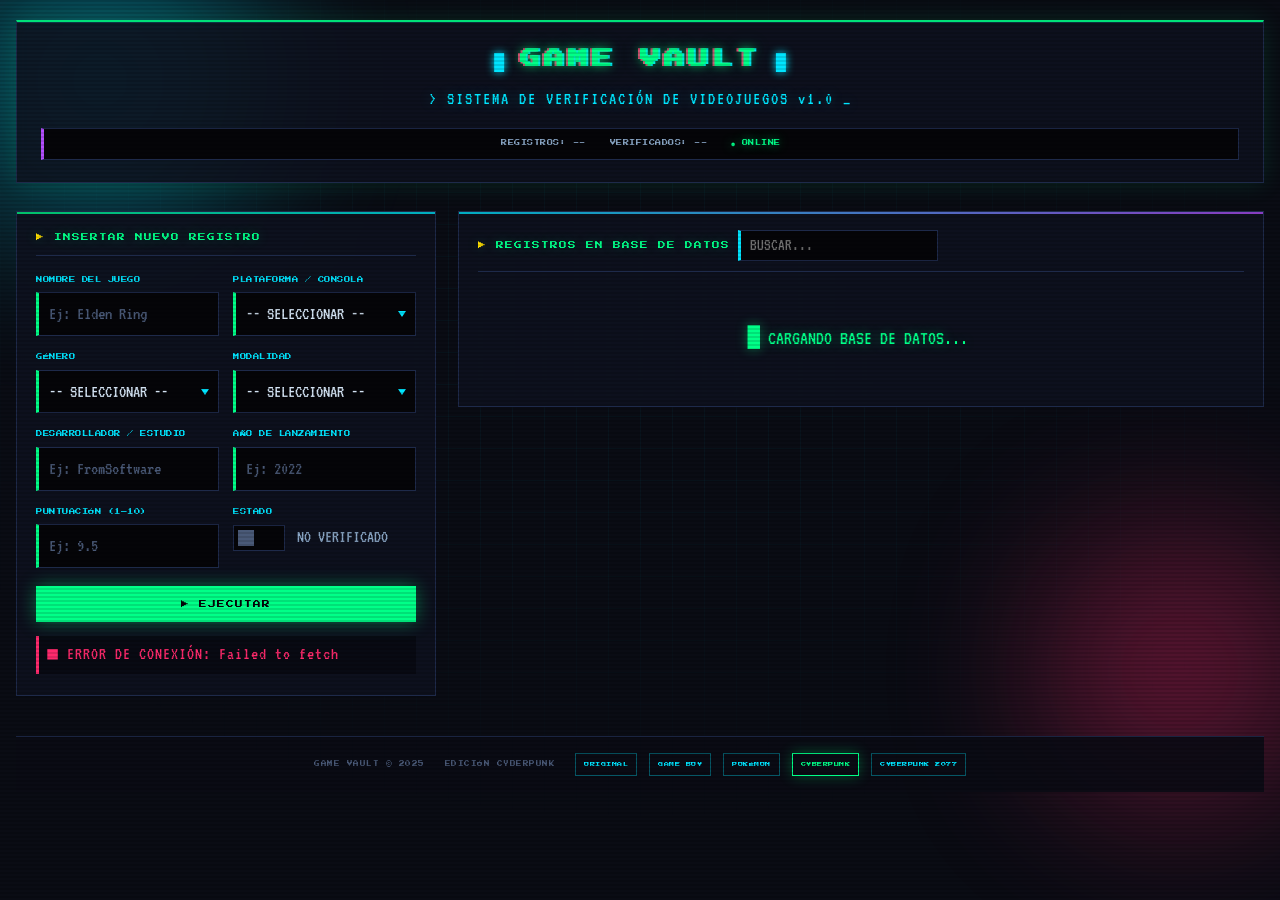
<file: app/editions/cyberpunk.html>
<!DOCTYPE html>
<html lang="es">
<head>
  <meta charset="UTF-8">
  <meta name="viewport" content="width=device-width, initial-scale=1.0">
  <title>GAME VAULT — Edición Cyberpunk</title>
  <link rel="stylesheet" href="../css/cyberpunk.css">
  <link href="https://fonts.googleapis.com/css2?family=Press+Start+2P&family=VT323:wght@400&display=swap" rel="stylesheet">
</head>
<body class="cyberpunk-edition">

  <div class="grid-bg" aria-hidden="true"></div>
  <div class="scanlines" aria-hidden="true"></div>
  <div class="glow-orb glow-orb--cyan" aria-hidden="true"></div>
  <div class="glow-orb glow-orb--magenta" aria-hidden="true"></div>

  <header>
    <div class="logo-block">
      <div class="blink-cursor">█</div>
      <h1>GAME VAULT</h1>
      <div class="blink-cursor">█</div>
    </div>
    <p class="tagline">&gt; SISTEMA DE VERIFICACIÓN DE VIDEOJUEGOS v1.0 _</p>
    <div class="stats-bar">
      <span id="total-count">REGISTROS: --</span>
      <span id="verified-count">VERIFICADOS: --</span>
      <span class="status-online">● ONLINE</span>
    </div>
  </header>

  <main>

    <section class="panel panel-form">
      <div class="panel-title">
        <span class="panel-icon">▶</span>
        <span id="form-title">INSERTAR NUEVO REGISTRO</span>
      </div>

      <input type="hidden" id="idJuego">

      <div class="field-group">
        <div class="field">
          <label for="nombre">NOMBRE DEL JUEGO</label>
          <input type="text" id="nombre" placeholder="Ej: Elden Ring">
        </div>
        <div class="field">
          <label for="consola">PLATAFORMA / CONSOLA</label>
          <select id="consola">
            <option value="">-- SELECCIONAR --</option>
            <option>PlayStation 5</option>
            <option>PlayStation 4</option>
            <option>Xbox Series X/S</option>
            <option>Xbox One</option>
            <option>Nintendo Switch</option>
            <option>PC</option>
            <option>Mobile</option>
            <option>Multi-plataforma</option>
          </select>
        </div>
      </div>

      <div class="field-group">
        <div class="field">
          <label for="genero">GÉNERO</label>
          <select id="genero">
            <option value="">-- SELECCIONAR --</option>
            <option>Acción / Aventura</option>
            <option>RPG</option>
            <option>FPS / Shooter</option>
            <option>Battle Royale</option>
            <option>Deportes</option>
            <option>Estrategia</option>
            <option>Simulación</option>
            <option>Plataformas</option>
            <option>Horror / Survival</option>
            <option>Fighting</option>
            <option>Sandbox / Open World</option>
          </select>
        </div>
        <div class="field">
          <label for="modalidad">MODALIDAD</label>
          <select id="modalidad">
            <option value="">-- SELECCIONAR --</option>
            <option value="single-player">Single-Player</option>
            <option value="online">Multiplayer Online</option>
            <option value="co-op">Co-op Local</option>
            <option value="co-op">Co-op Online</option>
            <option value="multi-player">Single + Multiplayer</option>
          </select>
        </div>
      </div>

      <div class="field-group">
        <div class="field">
          <label for="desarrollador">DESARROLLADOR / ESTUDIO</label>
          <input type="text" id="desarrollador" placeholder="Ej: FromSoftware">
        </div>
        <div class="field">
          <label for="anio">AÑO DE LANZAMIENTO</label>
          <input type="number" id="anio" placeholder="Ej: 2022" min="2020" max="2030">
        </div>
      </div>

      <div class="field-group">
        <div class="field">
          <label for="puntuacion">PUNTUACIÓN (1–10)</label>
          <input type="number" id="puntuacion" placeholder="Ej: 9.5" min="1" max="10" step="0.1">
        </div>
        <div class="field field-check">
          <label for="verificado">ESTADO</label>
          <div class="toggle-wrap">
            <label class="toggle">
              <input type="checkbox" id="verificado">
              <span class="toggle-slider"></span>
            </label>
            <span id="toggle-label">NO VERIFICADO</span>
          </div>
        </div>
      </div>

      <div class="btn-row">
        <button id="btnGuardar" type="button">▶ EJECUTAR</button>
        <button id="btnCancelar" type="button" style="display:none">✕ CANCELAR</button>
      </div>

      <div id="msg" class="msg-line"></div>
    </section>

    <section class="panel panel-list">
      <div class="panel-title">
        <span class="panel-icon">▶</span>
        REGISTROS EN BASE DE DATOS
        <div class="filter-wrap">
          <input type="text" id="filtro" placeholder="BUSCAR..." oninput="lista.filtrar(this.value)">
        </div>
      </div>
      <div id="listado"><p class="loading-txt">█ CARGANDO BASE DE DATOS...</p></div>
    </section>

  </main>

  <footer>
    <span>GAME VAULT © 2025</span>
    <span>EDICIÓN CYBERPUNK</span>
    <nav class="edition-nav" aria-label="Comparar versiones">
      <a href="original.html">ORIGINAL</a>
      <a href="gameboy.html">GAME BOY</a>
      <a href="pokemon.html">POKÉMON</a>
      <a href="cyberpunk.html" class="is-active">CYBERPUNK</a>
      <a href="../index.html">CYBERPUNK 2077</a>
    </nav>
  </footer>

  <script src="../js/catalogo.js?v=3"></script>
  <script src="../js/cyberpunk.js"></script>
</body>
</html>
</file>
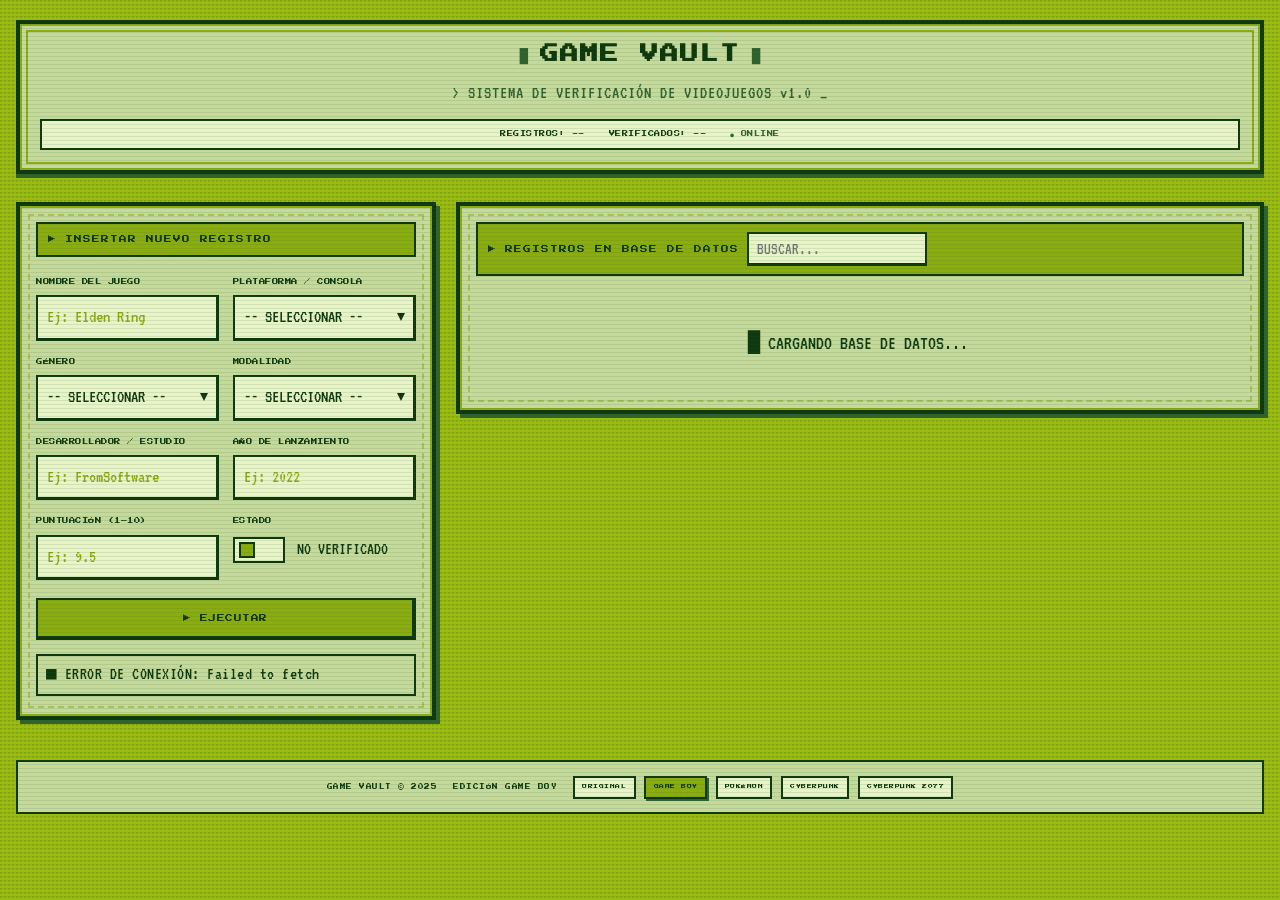
<file: app/editions/gameboy.html>
<!DOCTYPE html>
<html lang="es">
<head>
  <meta charset="UTF-8">
  <meta name="viewport" content="width=device-width, initial-scale=1.0">
  <title>GAME VAULT — Edición Game Boy</title>
  <link rel="stylesheet" href="../css/gameboy.css">
  <link href="https://fonts.googleapis.com/css2?family=Press+Start+2P&family=VT323:wght@400&display=swap" rel="stylesheet">
</head>
<body class="gameboy-edition">

  <div class="scanlines" aria-hidden="true"></div>

  <header>
    <div class="logo-block">
      <div class="blink-cursor">█</div>
      <h1>GAME VAULT</h1>
      <div class="blink-cursor">█</div>
    </div>
    <p class="tagline">&gt; SISTEMA DE VERIFICACIÓN DE VIDEOJUEGOS v1.0 _</p>
    <div class="stats-bar">
      <span id="total-count">REGISTROS: --</span>
      <span id="verified-count">VERIFICADOS: --</span>
      <span class="status-online">● ONLINE</span>
    </div>
  </header>

  <main>

    <section class="panel panel-form">
      <div class="panel-title">
        <span class="panel-icon">▶</span>
        <span id="form-title">INSERTAR NUEVO REGISTRO</span>
      </div>

      <input type="hidden" id="idJuego">

      <div class="field-group">
        <div class="field">
          <label for="nombre">NOMBRE DEL JUEGO</label>
          <input type="text" id="nombre" placeholder="Ej: Elden Ring">
        </div>
        <div class="field">
          <label for="consola">PLATAFORMA / CONSOLA</label>
          <select id="consola">
            <option value="">-- SELECCIONAR --</option>
            <option>PlayStation 5</option>
            <option>PlayStation 4</option>
            <option>Xbox Series X/S</option>
            <option>Xbox One</option>
            <option>Nintendo Switch</option>
            <option>PC</option>
            <option>Mobile</option>
            <option>Multi-plataforma</option>
          </select>
        </div>
      </div>

      <div class="field-group">
        <div class="field">
          <label for="genero">GÉNERO</label>
          <select id="genero">
            <option value="">-- SELECCIONAR --</option>
            <option>Acción / Aventura</option>
            <option>RPG</option>
            <option>FPS / Shooter</option>
            <option>Battle Royale</option>
            <option>Deportes</option>
            <option>Estrategia</option>
            <option>Simulación</option>
            <option>Plataformas</option>
            <option>Horror / Survival</option>
            <option>Fighting</option>
            <option>Sandbox / Open World</option>
          </select>
        </div>
        <div class="field">
          <label for="modalidad">MODALIDAD</label>
          <select id="modalidad">
            <option value="">-- SELECCIONAR --</option>
            <option value="single-player">Single-Player</option>
            <option value="online">Multiplayer Online</option>
            <option value="co-op">Co-op Local</option>
            <option value="co-op">Co-op Online</option>
            <option value="multi-player">Single + Multiplayer</option>
          </select>
        </div>
      </div>

      <div class="field-group">
        <div class="field">
          <label for="desarrollador">DESARROLLADOR / ESTUDIO</label>
          <input type="text" id="desarrollador" placeholder="Ej: FromSoftware">
        </div>
        <div class="field">
          <label for="anio">AÑO DE LANZAMIENTO</label>
          <input type="number" id="anio" placeholder="Ej: 2022" min="2020" max="2030">
        </div>
      </div>

      <div class="field-group">
        <div class="field">
          <label for="puntuacion">PUNTUACIÓN (1–10)</label>
          <input type="number" id="puntuacion" placeholder="Ej: 9.5" min="1" max="10" step="0.1">
        </div>
        <div class="field field-check">
          <label for="verificado">ESTADO</label>
          <div class="toggle-wrap">
            <label class="toggle">
              <input type="checkbox" id="verificado">
              <span class="toggle-slider"></span>
            </label>
            <span id="toggle-label">NO VERIFICADO</span>
          </div>
        </div>
      </div>

      <div class="btn-row">
        <button id="btnGuardar" type="button">▶ EJECUTAR</button>
        <button id="btnCancelar" type="button" style="display:none">✕ CANCELAR</button>
      </div>

      <div id="msg" class="msg-line"></div>
    </section>

    <section class="panel panel-list">
      <div class="panel-title">
        <span class="panel-icon">▶</span>
        REGISTROS EN BASE DE DATOS
        <div class="filter-wrap">
          <input type="text" id="filtro" placeholder="BUSCAR..." oninput="lista.filtrar(this.value)">
        </div>
      </div>
      <div id="listado"><p class="loading-txt">█ CARGANDO BASE DE DATOS...</p></div>
    </section>

  </main>

  <footer>
    <span>GAME VAULT © 2025</span>
    <span>EDICIÓN GAME BOY</span>
    <nav class="edition-nav" aria-label="Comparar versiones">
      <a href="original.html">ORIGINAL</a>
      <a href="gameboy.html" class="is-active">GAME BOY</a>
      <a href="pokemon.html">POKÉMON</a>
      <a href="cyberpunk.html">CYBERPUNK</a>
      <a href="../index.html">CYBERPUNK 2077</a>
    </nav>
  </footer>

  <script src="../js/catalogo.js?v=3"></script>
  <script src="../js/gameboy.js"></script>
</body>
</html>
</file>
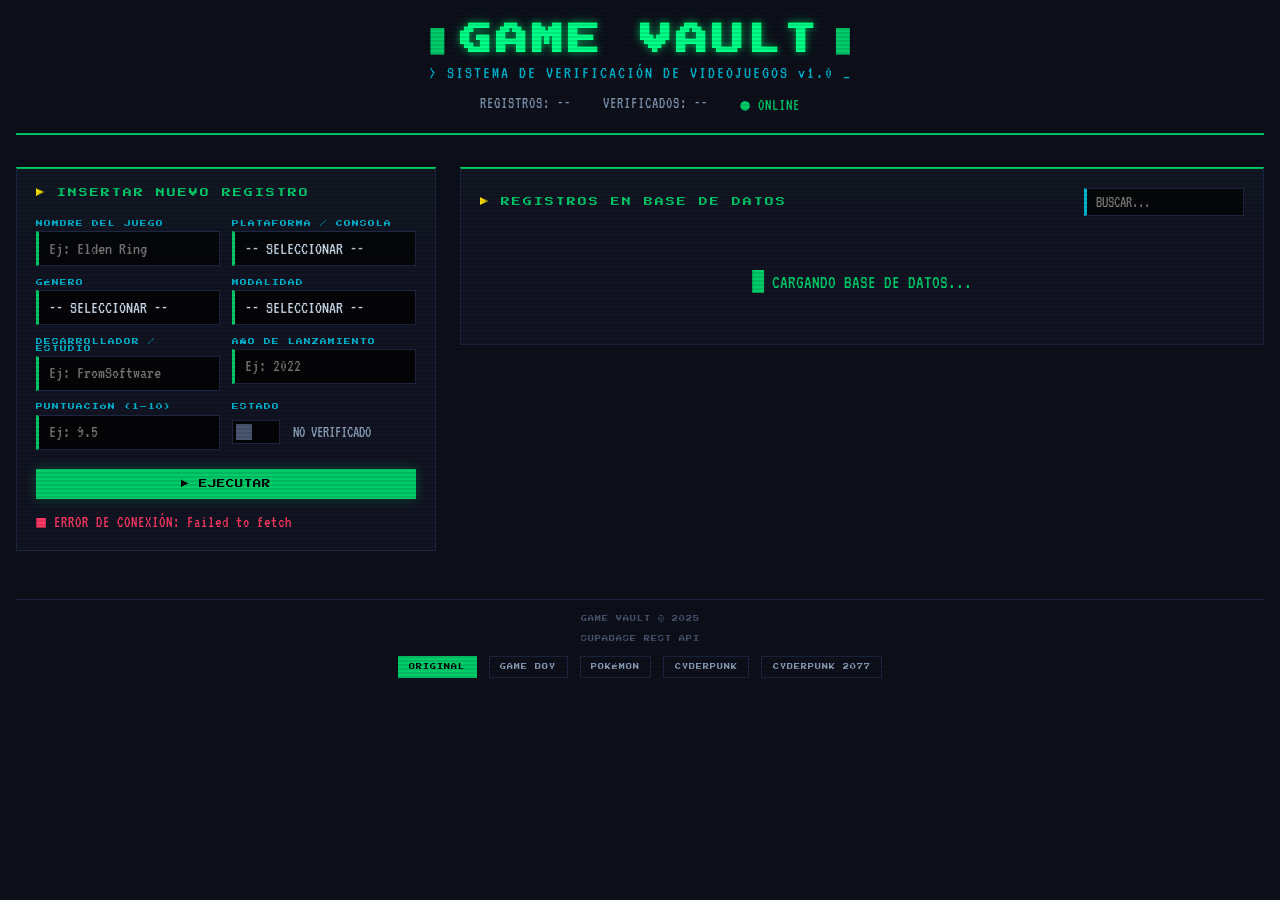
<file: app/editions/original.html>
<!DOCTYPE html>
<html lang="es">
<head>
  <meta charset="UTF-8">
  <meta name="viewport" content="width=device-width, initial-scale=1.0">
  <title>GAME VAULT — Verificador de Videojuegos</title>
  <link rel="stylesheet" href="../css/original.css">
  <link href="https://fonts.googleapis.com/css2?family=Press+Start+2P&family=VT323:wght@400&display=swap" rel="stylesheet">
</head>
<body>

  <div class="scanlines"></div>

  <header>
    <div class="logo-block">
      <div class="blink-cursor">█</div>
      <h1>GAME VAULT</h1>
      <div class="blink-cursor">█</div>
    </div>
    <p class="tagline">> SISTEMA DE VERIFICACIÓN DE VIDEOJUEGOS v1.0 _</p>
    <div class="stats-bar">
      <span id="total-count">REGISTROS: --</span>
      <span id="verified-count">VERIFICADOS: --</span>
      <span class="status-online">● ONLINE</span>
    </div>
  </header>

  <main>

    <!-- FORMULARIO -->
    <section class="panel panel-form">
      <div class="panel-title">
        <span class="panel-icon">▶</span>
        <span id="form-title">INSERTAR NUEVO REGISTRO</span>
      </div>

      <input type="hidden" id="idJuego">

      <div class="field-group">
        <div class="field">
          <label for="nombre">NOMBRE DEL JUEGO</label>
          <input type="text" id="nombre" placeholder="Ej: Elden Ring">
        </div>
        <div class="field">
          <label for="consola">PLATAFORMA / CONSOLA</label>
          <select id="consola">
            <option value="">-- SELECCIONAR --</option>
            <option>PlayStation 5</option>
            <option>PlayStation 4</option>
            <option>Xbox Series X/S</option>
            <option>Xbox One</option>
            <option>Nintendo Switch</option>
            <option>PC</option>
            <option>Mobile</option>
            <option>Multi-plataforma</option>
          </select>
        </div>
      </div>

      <div class="field-group">
        <div class="field">
          <label for="genero">GÉNERO</label>
          <select id="genero">
            <option value="">-- SELECCIONAR --</option>
            <option>Acción / Aventura</option>
            <option>RPG</option>
            <option>FPS / Shooter</option>
            <option>Battle Royale</option>
            <option>Deportes</option>
            <option>Estrategia</option>
            <option>Simulación</option>
            <option>Plataformas</option>
            <option>Horror / Survival</option>
            <option>Fighting</option>
            <option>Sandbox / Open World</option>
          </select>
        </div>
        <div class="field">
          <label for="modalidad">MODALIDAD</label>
          <select id="modalidad">
            <option value="">-- SELECCIONAR --</option>
            <option value="single-player">Single-Player</option>
            <option value="online">Multiplayer Online</option>
            <option value="co-op">Co-op Local</option>
            <option value="co-op">Co-op Online</option>
            <option value="multi-player">Single + Multiplayer</option>
          </select>
        </div>
      </div>

      <div class="field-group">
        <div class="field">
          <label for="desarrollador">DESARROLLADOR / ESTUDIO</label>
          <input type="text" id="desarrollador" placeholder="Ej: FromSoftware">
        </div>
        <div class="field">
          <label for="anio">AÑO DE LANZAMIENTO</label>
          <input type="number" id="anio" placeholder="Ej: 2022" min="2020" max="2030">
        </div>
      </div>

      <div class="field-group">
        <div class="field">
          <label for="puntuacion">PUNTUACIÓN (1–10)</label>
          <input type="number" id="puntuacion" placeholder="Ej: 9.5" min="1" max="10" step="0.1">
        </div>
        <div class="field field-check">
          <label for="verificado">ESTADO</label>
          <div class="toggle-wrap">
            <label class="toggle">
              <input type="checkbox" id="verificado">
              <span class="toggle-slider"></span>
            </label>
            <span id="toggle-label">NO VERIFICADO</span>
          </div>
        </div>
      </div>

      <div class="btn-row">
        <button id="btnGuardar">▶ EJECUTAR</button>
        <button id="btnCancelar" style="display:none">✕ CANCELAR</button>
      </div>

      <div id="msg" class="msg-line"></div>
    </section>

    <!-- LISTADO -->
    <section class="panel panel-list">
      <div class="panel-title">
        <span class="panel-icon">▶</span>
        REGISTROS EN BASE DE DATOS
        <div class="filter-wrap">
          <input type="text" id="filtro" placeholder="BUSCAR..." oninput="lista.filtrar(this.value)">
        </div>
      </div>
      <div id="listado"><p class="loading-txt">█ CARGANDO BASE DE DATOS...</p></div>
    </section>

  </main>

  <footer>
    <span>GAME VAULT © 2025</span>
    <span>SUPABASE REST API</span>
    <nav class="edition-nav" aria-label="Comparar versiones">
      <a href="original.html" class="is-active">ORIGINAL</a>
      <a href="gameboy.html">GAME BOY</a>
      <a href="pokemon.html">POKÉMON</a>
      <a href="cyberpunk.html">CYBERPUNK</a>
      <a href="../index.html">CYBERPUNK 2077</a>
    </nav>
  </footer>

  <script src="../js/catalogo.js?v=3"></script>
  <script src="../js/original.js"></script>
</body>
</html>
</file>
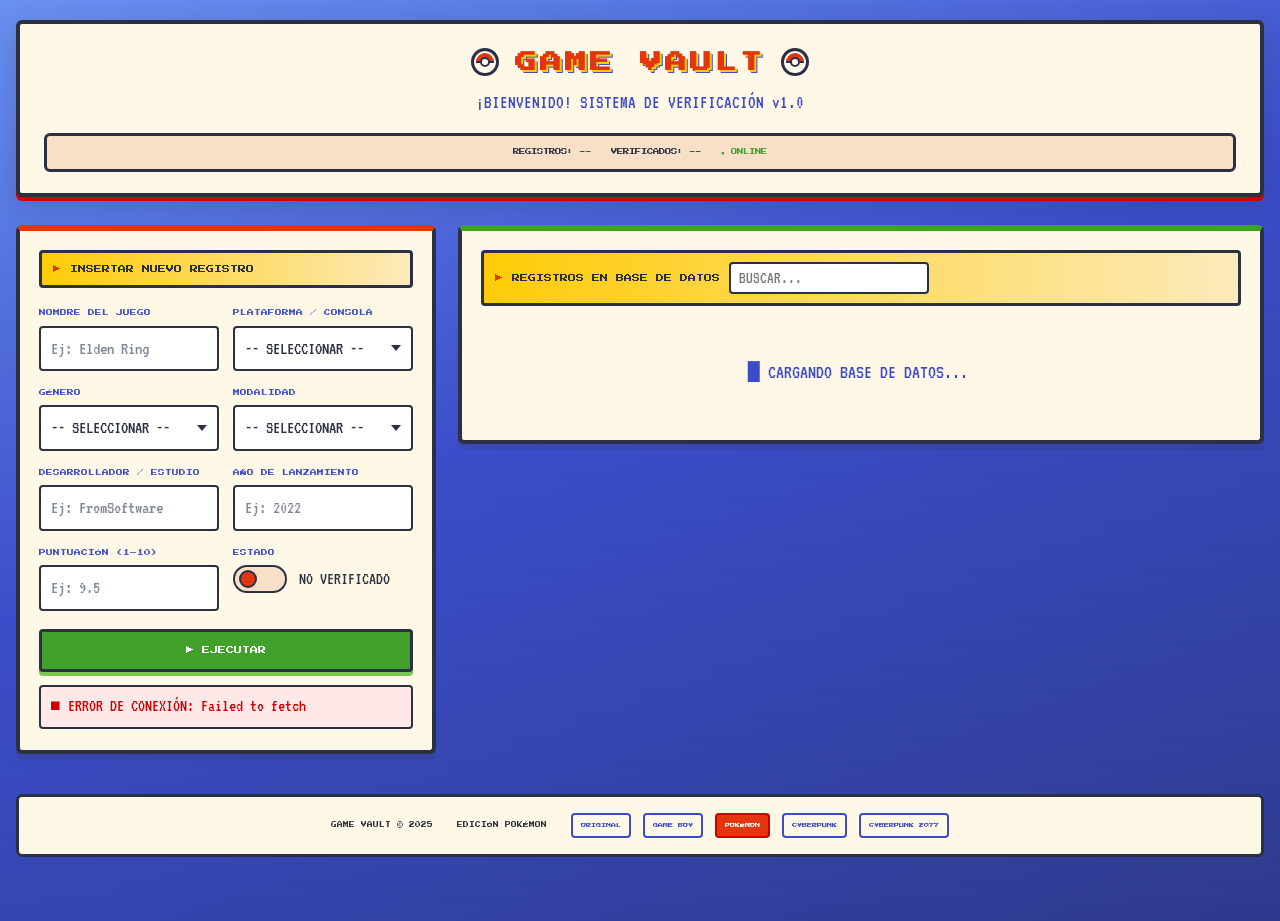
<file: app/editions/pokemon.html>
<!DOCTYPE html>
<html lang="es">
<head>
  <meta charset="UTF-8">
  <meta name="viewport" content="width=device-width, initial-scale=1.0">
  <title>GAME VAULT — Edición Pokémon</title>
  <link rel="stylesheet" href="../css/pokemon.css">
  <link href="https://fonts.googleapis.com/css2?family=Press+Start+2P&family=VT323:wght@400&display=swap" rel="stylesheet">
</head>
<body class="pokemon-edition">

  <div class="scanlines" aria-hidden="true"></div>

  <header>
    <div class="logo-block">
      <span class="pokeball-icon" aria-hidden="true"></span>
      <h1>GAME VAULT</h1>
      <span class="pokeball-icon" aria-hidden="true"></span>
    </div>
    <p class="tagline">¡BIENVENIDO! SISTEMA DE VERIFICACIÓN v1.0</p>
    <div class="stats-bar">
      <span id="total-count">REGISTROS: --</span>
      <span id="verified-count">VERIFICADOS: --</span>
      <span class="status-online">● ONLINE</span>
    </div>
  </header>

  <main>

    <section class="panel panel-form">
      <div class="panel-title">
        <span class="panel-icon">▶</span>
        <span id="form-title">INSERTAR NUEVO REGISTRO</span>
      </div>

      <input type="hidden" id="idJuego">

      <div class="field-group">
        <div class="field">
          <label for="nombre">NOMBRE DEL JUEGO</label>
          <input type="text" id="nombre" placeholder="Ej: Elden Ring">
        </div>
        <div class="field">
          <label for="consola">PLATAFORMA / CONSOLA</label>
          <select id="consola">
            <option value="">-- SELECCIONAR --</option>
            <option>PlayStation 5</option>
            <option>PlayStation 4</option>
            <option>Xbox Series X/S</option>
            <option>Xbox One</option>
            <option>Nintendo Switch</option>
            <option>PC</option>
            <option>Mobile</option>
            <option>Multi-plataforma</option>
          </select>
        </div>
      </div>

      <div class="field-group">
        <div class="field">
          <label for="genero">GÉNERO</label>
          <select id="genero">
            <option value="">-- SELECCIONAR --</option>
            <option>Acción / Aventura</option>
            <option>RPG</option>
            <option>FPS / Shooter</option>
            <option>Battle Royale</option>
            <option>Deportes</option>
            <option>Estrategia</option>
            <option>Simulación</option>
            <option>Plataformas</option>
            <option>Horror / Survival</option>
            <option>Fighting</option>
            <option>Sandbox / Open World</option>
          </select>
        </div>
        <div class="field">
          <label for="modalidad">MODALIDAD</label>
          <select id="modalidad">
            <option value="">-- SELECCIONAR --</option>
            <option value="single-player">Single-Player</option>
            <option value="online">Multiplayer Online</option>
            <option value="co-op">Co-op Local</option>
            <option value="co-op">Co-op Online</option>
            <option value="multi-player">Single + Multiplayer</option>
          </select>
        </div>
      </div>

      <div class="field-group">
        <div class="field">
          <label for="desarrollador">DESARROLLADOR / ESTUDIO</label>
          <input type="text" id="desarrollador" placeholder="Ej: FromSoftware">
        </div>
        <div class="field">
          <label for="anio">AÑO DE LANZAMIENTO</label>
          <input type="number" id="anio" placeholder="Ej: 2022" min="2020" max="2030">
        </div>
      </div>

      <div class="field-group">
        <div class="field">
          <label for="puntuacion">PUNTUACIÓN (1–10)</label>
          <input type="number" id="puntuacion" placeholder="Ej: 9.5" min="1" max="10" step="0.1">
        </div>
        <div class="field field-check">
          <label for="verificado">ESTADO</label>
          <div class="toggle-wrap">
            <label class="toggle">
              <input type="checkbox" id="verificado">
              <span class="toggle-slider"></span>
            </label>
            <span id="toggle-label">NO VERIFICADO</span>
          </div>
        </div>
      </div>

      <div class="btn-row">
        <button id="btnGuardar" type="button">▶ EJECUTAR</button>
        <button id="btnCancelar" type="button" style="display:none">✕ CANCELAR</button>
      </div>

      <div id="msg" class="msg-line"></div>
    </section>

    <section class="panel panel-list">
      <div class="panel-title">
        <span class="panel-icon">▶</span>
        REGISTROS EN BASE DE DATOS
        <div class="filter-wrap">
          <input type="text" id="filtro" placeholder="BUSCAR..." oninput="lista.filtrar(this.value)">
        </div>
      </div>
      <div id="listado"><p class="loading-txt">█ CARGANDO BASE DE DATOS...</p></div>
    </section>

  </main>

  <footer>
    <span>GAME VAULT © 2025</span>
    <span>EDICIÓN POKÉMON</span>
    <nav class="edition-nav" aria-label="Comparar versiones">
      <a href="original.html">ORIGINAL</a>
      <a href="gameboy.html">GAME BOY</a>
      <a href="pokemon.html" class="is-active">POKÉMON</a>
      <a href="cyberpunk.html">CYBERPUNK</a>
      <a href="../index.html">CYBERPUNK 2077</a>
    </nav>
  </footer>

  <script src="../js/catalogo.js?v=3"></script>
  <script src="../js/pokemon.js"></script>
</body>
</html>
</file>
<file: app/css/cyberpunk.css>
@import url('https://fonts.googleapis.com/css2?family=Press+Start+2P&family=VT323:wght@400&display=swap');

*, *::before, *::after { box-sizing: border-box; margin: 0; padding: 0; }

:root {
  --void:       #050508;
  --deep:       #0a0c14;
  --panel:      #0f121f;
  --panel-2:    #141a2e;
  --border:     #1e2a4a;
  --neon-green: #00ff88;
  --neon-cyan:  #00e5ff;
  --neon-mag:   #ff2a6d;
  --neon-yellow:#ffe000;
  --neon-purple:#b44fff;
  --text:       #d4e4f4;
  --meta:       #8ba8c8;
  --muted:      #4a5a78;
  --pixel:      'Press Start 2P', monospace;
  --mono:       'VT323', monospace;
  --ease:       cubic-bezier(0.22, 1, 0.36, 1);
}

html {
  background: var(--void);
  scroll-behavior: smooth;
}

body.cyberpunk-edition {
  font-family: var(--mono);
  font-size: 20px;
  line-height: 1.5;
  color: var(--text);
  min-height: 100vh;
  padding: 1.25rem 1rem 4rem;
  background: var(--deep);
  overflow-x: hidden;
  position: relative;
}

/* Fondo: rejilla + orbes neón */
.grid-bg {
  position: fixed;
  inset: 0;
  pointer-events: none;
  z-index: 0;
  background:
    linear-gradient(rgba(0, 229, 255, 0.04) 1px, transparent 1px),
    linear-gradient(90deg, rgba(0, 229, 255, 0.04) 1px, transparent 1px);
  background-size: 32px 32px;
  mask-image: radial-gradient(ellipse 80% 70% at 50% 40%, black 20%, transparent 75%);
}

.glow-orb {
  position: fixed;
  border-radius: 50%;
  filter: blur(80px);
  pointer-events: none;
  z-index: 0;
  opacity: 0.35;
}

.glow-orb--cyan {
  width: 320px;
  height: 320px;
  background: var(--neon-cyan);
  top: -80px;
  left: -60px;
}

.glow-orb--magenta {
  width: 280px;
  height: 280px;
  background: var(--neon-mag);
  bottom: 10%;
  right: -40px;
}

.scanlines {
  position: fixed;
  inset: 0;
  pointer-events: none;
  z-index: 1000;
  background: repeating-linear-gradient(
    0deg,
    transparent,
    transparent 2px,
    rgba(0, 0, 0, 0.12) 2px,
    rgba(0, 0, 0, 0.12) 4px
  );
}

header,
main,
footer {
  position: relative;
  z-index: 1;
}

/* ── HEADER ── */
header {
  text-align: center;
  margin-bottom: 1.75rem;
  padding: 1.25rem 1.5rem 1.35rem;
  background: rgba(15, 18, 31, 0.85);
  border: 1px solid var(--border);
  border-top: 2px solid var(--neon-green);
  box-shadow:
    0 0 24px rgba(0, 255, 136, 0.12),
    inset 0 1px 0 rgba(0, 229, 255, 0.15);
  backdrop-filter: blur(8px);
}

.logo-block {
  display: flex;
  align-items: center;
  justify-content: center;
  gap: 1rem;
  margin-bottom: 0.55rem;
  flex-wrap: wrap;
}

.logo-block h1 {
  font-family: var(--pixel);
  font-size: clamp(0.8rem, 3.2vw, 1.25rem);
  color: var(--neon-green);
  letter-spacing: 4px;
  line-height: 1.75;
  text-shadow:
    0 0 8px rgba(0, 255, 136, 0.6),
    0 0 20px rgba(0, 255, 136, 0.25),
    2px 0 var(--neon-cyan),
    -2px 0 var(--neon-mag);
}

.blink-cursor {
  font-family: var(--pixel);
  font-size: 1rem;
  color: var(--neon-cyan);
  animation: blink 1s step-end infinite;
  text-shadow: 0 0 8px var(--neon-cyan);
}

@keyframes blink {
  0%, 100% { opacity: 1; }
  50% { opacity: 0; }
}

.tagline {
  font-family: var(--mono);
  font-size: 1.15rem;
  color: var(--neon-cyan);
  letter-spacing: 2px;
  margin-bottom: 1rem;
  line-height: 1.4;
  text-shadow: 0 0 12px rgba(0, 229, 255, 0.35);
}

.stats-bar {
  display: flex;
  justify-content: center;
  align-items: center;
  flex-wrap: wrap;
  gap: 0.65rem 1.5rem;
  padding: 0.6rem 1rem;
  background: var(--void);
  border: 1px solid var(--border);
  border-left: 3px solid var(--neon-purple);
  font-family: var(--pixel);
  font-size: 0.38rem;
  color: var(--meta);
  line-height: 1.85;
  letter-spacing: 0.5px;
}

.status-online {
  color: var(--neon-green);
  text-shadow: 0 0 10px rgba(0, 255, 136, 0.5);
  animation: pulse-online 2s ease-in-out infinite;
}

@keyframes pulse-online {
  0%, 100% { opacity: 1; }
  50% { opacity: 0.55; }
}

/* ── MAIN ── */
main {
  max-width: 1300px;
  margin: 0 auto;
  display: grid;
  grid-template-columns: minmax(280px, 420px) 1fr;
  gap: 1.35rem;
  align-items: start;
}

@media (max-width: 900px) {
  main { grid-template-columns: 1fr; }
}

/* ── PANELES ── */
.panel {
  background: rgba(15, 18, 31, 0.92);
  border: 1px solid var(--border);
  padding: 1.15rem 1.2rem 1.3rem;
  position: relative;
  backdrop-filter: blur(6px);
  transition: box-shadow 0.3s var(--ease), border-color 0.3s var(--ease);
}

.panel::before {
  content: '';
  position: absolute;
  top: 0;
  left: 0;
  right: 0;
  height: 2px;
  background: linear-gradient(90deg, var(--neon-mag), var(--neon-cyan), var(--neon-green));
  opacity: 0.85;
}

.panel:hover {
  border-color: rgba(0, 229, 255, 0.35);
  box-shadow: 0 0 28px rgba(0, 229, 255, 0.08);
}

.panel-form::before {
  background: linear-gradient(90deg, var(--neon-green), var(--neon-cyan));
}

.panel-list::before {
  background: linear-gradient(90deg, var(--neon-cyan), var(--neon-purple));
}

.panel-title {
  font-family: var(--pixel);
  font-size: 0.48rem;
  color: var(--neon-green);
  letter-spacing: 1px;
  line-height: 1.85;
  margin-bottom: 1.2rem;
  padding-bottom: 0.65rem;
  border-bottom: 1px solid var(--border);
  display: flex;
  align-items: center;
  gap: 0.55rem;
  flex-wrap: wrap;
  text-shadow: 0 0 12px rgba(0, 255, 136, 0.25);
}

.panel-icon {
  color: var(--neon-yellow);
  animation: blink 1.4s step-end infinite;
}

/* ── CAMPOS ── */
.field-group {
  display: grid;
  grid-template-columns: 1fr 1fr;
  gap: 1rem 0.9rem;
  margin-bottom: 1rem;
}

@media (max-width: 520px) {
  .field-group { grid-template-columns: 1fr; }
}

.field {
  display: flex;
  flex-direction: column;
  gap: 0.4rem;
  min-width: 0;
}

.field label {
  font-family: var(--pixel);
  font-size: 0.4rem;
  color: var(--neon-cyan);
  line-height: 1.75;
  letter-spacing: 0.5px;
}

.field input,
.field select {
  background: var(--void);
  border: 1px solid var(--border);
  border-left: 3px solid var(--neon-green);
  color: var(--text);
  font-family: var(--mono);
  font-size: 1.15rem;
  line-height: 1.4;
  padding: 0.5rem 0.6rem;
  width: 100%;
  outline: none;
  transition: border-color 0.25s var(--ease), box-shadow 0.25s var(--ease);
  appearance: none;
}

.field input::placeholder {
  color: var(--muted);
}

.field input:focus,
.field select:focus {
  border-color: var(--neon-cyan);
  border-left-color: var(--neon-cyan);
  box-shadow:
    0 0 14px rgba(0, 229, 255, 0.2),
    inset 0 0 8px rgba(0, 229, 255, 0.05);
}

.field select {
  cursor: pointer;
  background-image: url("data:image/svg+xml,%3Csvg xmlns='http://www.w3.org/2000/svg' width='8' height='6'%3E%3Cpath fill='%2300e5ff' d='M0 0h8L4 6z'/%3E%3C/svg%3E");
  background-repeat: no-repeat;
  background-position: right 0.55rem center;
  padding-right: 1.5rem;
}

.field select option {
  background: var(--deep);
  color: var(--text);
}

.toggle-wrap {
  display: flex;
  align-items: center;
  gap: 0.75rem;
  flex-wrap: wrap;
}

.toggle {
  position: relative;
  width: 52px;
  height: 26px;
  flex-shrink: 0;
}

.toggle input { opacity: 0; width: 0; height: 0; }

.toggle-slider {
  position: absolute;
  inset: 0;
  background: var(--void);
  border: 1px solid var(--border);
  cursor: pointer;
  transition: border-color 0.25s var(--ease), box-shadow 0.25s var(--ease);
}

.toggle-slider::before {
  content: '';
  position: absolute;
  width: 16px;
  height: 16px;
  left: 4px;
  top: 50%;
  transform: translateY(-50%);
  background: var(--muted);
  transition: transform 0.25s var(--ease), background 0.25s var(--ease), box-shadow 0.25s var(--ease);
}

.toggle input:checked + .toggle-slider {
  border-color: var(--neon-green);
  box-shadow: 0 0 12px rgba(0, 255, 136, 0.25);
}

.toggle input:checked + .toggle-slider::before {
  transform: translate(24px, -50%);
  background: var(--neon-green);
  box-shadow: 0 0 10px var(--neon-green);
}

#toggle-label {
  font-family: var(--mono);
  font-size: 1.1rem;
  color: var(--meta);
}

/* ── BOTONES ── */
.btn-row {
  display: flex;
  gap: 0.7rem;
  margin-top: 1.1rem;
  flex-wrap: wrap;
}

button {
  font-family: var(--pixel);
  font-size: 0.48rem;
  line-height: 1.65;
  letter-spacing: 1px;
  padding: 0.75rem 1.1rem;
  border: none;
  cursor: pointer;
  transition: transform 0.15s var(--ease), box-shadow 0.2s var(--ease), background 0.2s var(--ease);
}

button:hover { transform: translateY(-1px); }
button:active { transform: scale(0.98); }

#btnGuardar {
  background: var(--neon-green);
  color: var(--void);
  flex: 1;
  min-width: 140px;
  box-shadow: 0 0 18px rgba(0, 255, 136, 0.4);
}

#btnGuardar:hover {
  background: #33ffaa;
  box-shadow: 0 0 28px rgba(0, 255, 136, 0.55);
}

#btnCancelar {
  background: transparent;
  color: var(--neon-mag);
  border: 1px solid var(--neon-mag);
  box-shadow: 0 0 12px rgba(255, 42, 109, 0.2);
}

#btnCancelar:hover {
  background: rgba(255, 42, 109, 0.12);
}

.msg-line {
  font-family: var(--mono);
  font-size: 1.1rem;
  margin-top: 0.85rem;
  min-height: 1.5em;
  line-height: 1.45;
  letter-spacing: 1px;
  word-break: break-word;
}

.msg-line.ok,
.msg-line.error,
.msg-line.info {
  padding: 0.4rem 0.5rem;
  border-left: 3px solid currentColor;
  background: rgba(0, 0, 0, 0.35);
}

.ok    { color: var(--neon-green); }
.error { color: var(--neon-mag); }
.info  { color: var(--neon-cyan); }

/* ── FILTRO ── */
.filter-wrap {
  margin-left: auto;
  flex: 1 1 140px;
  min-width: 120px;
}

.filter-wrap input {
  background: var(--void);
  border: 1px solid var(--border);
  border-left: 3px solid var(--neon-cyan);
  color: var(--neon-cyan);
  font-family: var(--mono);
  font-size: 1.05rem;
  padding: 0.4rem 0.55rem;
  width: 100%;
  max-width: 200px;
  outline: none;
  transition: box-shadow 0.25s var(--ease);
}

.filter-wrap input:focus {
  box-shadow: 0 0 14px rgba(0, 229, 255, 0.25);
}

/* ── TARJETAS ── */
#listado {
  max-height: 68vh;
  overflow-y: auto;
  padding-right: 6px;
  scroll-behavior: smooth;
}

#listado::-webkit-scrollbar { width: 8px; }
#listado::-webkit-scrollbar-thumb {
  background: var(--neon-purple);
  border-radius: 2px;
}

.card {
  background: var(--void);
  border: 1px solid var(--border);
  border-left: 3px solid var(--neon-green);
  padding: 0.9rem 1rem;
  margin-bottom: 0.7rem;
  display: grid;
  grid-template-columns: 1fr auto;
  gap: 0.65rem 0.85rem;
  animation: card-in 0.35s var(--ease);
  transition: transform 0.2s var(--ease), box-shadow 0.25s var(--ease), border-color 0.25s var(--ease);
}

.card:hover {
  transform: translateX(4px);
  box-shadow: -4px 0 20px rgba(0, 255, 136, 0.12);
}

@keyframes card-in {
  from { opacity: 0; transform: translateX(-10px); }
  to   { opacity: 1; transform: translateX(0); }
}

.card.verified {
  border-left-color: var(--neon-cyan);
  box-shadow: inset 0 0 24px rgba(0, 229, 255, 0.04);
}

.card-left {
  min-width: 0;
  display: flex;
  flex-direction: column;
  gap: 0.35rem;
}

.card-name {
  font-family: var(--pixel);
  font-size: 0.5rem;
  color: var(--neon-green);
  line-height: 1.75;
  letter-spacing: 0.5px;
  word-break: break-word;
  text-shadow: 0 0 10px rgba(0, 255, 136, 0.3);
}

.card.verified .card-name {
  color: var(--neon-cyan);
  text-shadow: 0 0 10px rgba(0, 229, 255, 0.35);
}

.card-meta {
  font-family: var(--mono);
  font-size: 1.05rem;
  color: var(--meta);
  line-height: 1.55;
  display: flex;
  flex-wrap: wrap;
  gap: 0.35rem 0.4rem;
  align-items: center;
}

.card-meta-secondary {
  margin-top: 0.2rem;
}

.card-meta .tag {
  display: inline-block;
  padding: 0.15rem 0.45rem;
  font-size: 0.95rem;
  line-height: 1.35;
  border: 1px solid;
  max-width: 100%;
  word-break: break-word;
}

.tag-consola  { color: var(--neon-yellow); border-color: rgba(255, 224, 0, 0.45); background: rgba(255, 224, 0, 0.06); }
.tag-genero   { color: var(--neon-purple); border-color: rgba(180, 79, 255, 0.45); background: rgba(180, 79, 255, 0.06); }
.tag-modal    { color: var(--neon-cyan);   border-color: rgba(0, 229, 255, 0.45);  background: rgba(0, 229, 255, 0.06); }
.tag-score    { color: var(--neon-green);  border-color: rgba(0, 255, 136, 0.45);  background: rgba(0, 255, 136, 0.06); }

.tag-verified,
.tag-pending {
  font-family: var(--pixel);
  font-size: 0.38rem;
  line-height: 1.8;
}

.tag-verified { color: var(--neon-green); border-color: rgba(0, 255, 136, 0.5); }
.tag-pending  { color: var(--muted);      border-color: var(--border); }

.card-meta .dev-info {
  color: var(--text);
  flex: 1 1 100%;
}

.card-right {
  display: flex;
  flex-direction: column;
  gap: 0.45rem;
  flex-shrink: 0;
}

.btn-edit,
.btn-del {
  font-family: var(--pixel);
  font-size: 0.4rem;
  padding: 0.45rem 0.55rem;
  background: transparent;
  letter-spacing: 0.5px;
}

.btn-edit {
  color: var(--neon-yellow);
  border: 1px solid rgba(255, 224, 0, 0.5);
}

.btn-edit:hover {
  background: rgba(255, 224, 0, 0.08);
  box-shadow: 0 0 12px rgba(255, 224, 0, 0.2);
}

.btn-del {
  color: var(--neon-mag);
  border: 1px solid rgba(255, 42, 109, 0.5);
}

.btn-del:hover {
  background: rgba(255, 42, 109, 0.1);
  box-shadow: 0 0 12px rgba(255, 42, 109, 0.25);
}

.loading-txt {
  font-family: var(--mono);
  font-size: 1.25rem;
  color: var(--neon-green);
  text-align: center;
  padding: 2rem 1rem;
  line-height: 1.5;
  animation: blink 1s step-end infinite;
  text-shadow: 0 0 12px rgba(0, 255, 136, 0.4);
}

/* ── FOOTER ── */
footer {
  margin-top: 2.5rem;
  padding: 1rem 1.25rem;
  border-top: 1px solid var(--border);
  background: rgba(10, 12, 20, 0.9);
  display: flex;
  justify-content: center;
  align-items: center;
  flex-wrap: wrap;
  gap: 0.75rem 1.25rem;
  font-family: var(--pixel);
  font-size: 0.35rem;
  color: var(--muted);
  letter-spacing: 0.5px;
  line-height: 1.85;
}

.edition-nav {
  display: flex;
  flex-wrap: wrap;
  gap: 0.5rem 0.75rem;
  align-items: center;
}

.edition-nav a {
  font-family: var(--pixel);
  font-size: 0.32rem;
  color: var(--neon-cyan);
  text-decoration: none;
  padding: 0.35rem 0.5rem;
  border: 1px solid rgba(0, 229, 255, 0.35);
  transition: color 0.2s var(--ease), box-shadow 0.2s var(--ease), background 0.2s var(--ease);
}

.edition-nav a:hover {
  color: var(--neon-green);
  box-shadow: 0 0 12px rgba(0, 255, 136, 0.25);
  background: rgba(0, 255, 136, 0.06);
}

.edition-nav a.is-active {
  color: var(--neon-green);
  border-color: var(--neon-green);
  box-shadow: 0 0 14px rgba(0, 255, 136, 0.3);
}

@media (max-width: 600px) {
  .card { grid-template-columns: 1fr; }
  .card-right { flex-direction: row; }
  .filter-wrap { margin-left: 0; width: 100%; }
  .filter-wrap input { max-width: 100%; }
}
</file>
<file: app/css/gameboy.css>
@import url('https://fonts.googleapis.com/css2?family=Press+Start+2P&family=VT323:wght@400&display=swap');

*, *::before, *::after { box-sizing: border-box; margin: 0; padding: 0; }

/* Paleta Game Boy DMG (4 tonos verdes) */
:root {
  --gb-0: #0f380f;
  --gb-1: #306230;
  --gb-2: #8bac0f;
  --gb-3: #9bbc0f;
  --gb-4: #c4d99a;
  --gb-5: #e8f4c8;
  --pixel: 'Press Start 2P', monospace;
  --mono:  'VT323', monospace;
  --border-thick: 4px;
  --border-thin:  2px;
}

html {
  background: var(--gb-0);
  image-rendering: pixelated;
}

body.gameboy-edition {
  font-family: var(--mono);
  font-size: 20px;
  line-height: 1.45;
  background-color: var(--gb-3);
  background-image:
    radial-gradient(circle at 1px 1px, var(--gb-2) 1px, transparent 0);
  background-size: 4px 4px;
  color: var(--gb-0);
  min-height: 100vh;
  padding: 1.25rem 1rem 4rem;
  position: relative;
  overflow-x: hidden;
}

.scanlines {
  position: fixed;
  inset: 0;
  pointer-events: none;
  z-index: 1000;
  opacity: 0.12;
  background: repeating-linear-gradient(
    0deg,
    transparent,
    transparent 3px,
    var(--gb-1) 3px,
    var(--gb-1) 4px
  );
}

header,
main,
footer {
  position: relative;
  z-index: 1;
}

/* ── HEADER ── */
header {
  text-align: center;
  margin-bottom: 1.75rem;
  padding: 1rem 1.25rem 1.25rem;
  background: var(--gb-4);
  border: var(--border-thick) solid var(--gb-0);
  box-shadow:
    inset 0 0 0 var(--border-thin) var(--gb-2),
    0 var(--border-thick) 0 var(--gb-1);
  position: relative;
}

header::before {
  content: '';
  position: absolute;
  inset: 6px;
  border: var(--border-thin) solid var(--gb-2);
  pointer-events: none;
}

.logo-block {
  display: flex;
  align-items: center;
  justify-content: center;
  gap: 0.75rem;
  margin-bottom: 0.65rem;
  flex-wrap: wrap;
}

.logo-block h1 {
  font-family: var(--pixel);
  font-size: clamp(0.75rem, 3.2vw, 1.15rem);
  color: var(--gb-0);
  letter-spacing: 2px;
  line-height: 1.6;
  text-shadow: none;
}

.blink-cursor {
  font-family: var(--pixel);
  font-size: 0.85rem;
  color: var(--gb-1);
  animation: blink 0.85s step-end infinite;
}

@keyframes blink {
  0%, 100% { opacity: 1; }
  50% { opacity: 0; }
}

.tagline {
  font-family: var(--mono);
  font-size: 1.15rem;
  color: var(--gb-1);
  letter-spacing: 1px;
  margin-bottom: 0.85rem;
  line-height: 1.4;
  padding: 0 0.5rem;
}

.stats-bar {
  display: flex;
  justify-content: center;
  align-items: center;
  flex-wrap: wrap;
  gap: 0.75rem 1.5rem;
  font-family: var(--pixel);
  font-size: 0.38rem;
  color: var(--gb-0);
  letter-spacing: 0.5px;
  line-height: 1.8;
  padding: 0.5rem 0.75rem;
  background: var(--gb-5);
  border: var(--border-thin) solid var(--gb-0);
  max-width: 100%;
  margin: 0 auto;
}

.status-online {
  color: var(--gb-1);
  animation: pulse-online 1.5s step-end infinite;
}

@keyframes pulse-online {
  0%, 100% { opacity: 1; }
  50% { opacity: 0.55; }
}

/* ── MAIN ── */
main {
  max-width: 1300px;
  margin: 0 auto;
  display: grid;
  grid-template-columns: minmax(280px, 420px) 1fr;
  gap: 1.25rem;
  align-items: start;
}

@media (max-width: 900px) {
  main { grid-template-columns: 1fr; }
}

/* ── PANELES ── */
.panel {
  background: var(--gb-4);
  border: var(--border-thick) solid var(--gb-0);
  box-shadow:
    inset 0 0 0 var(--border-thin) var(--gb-2),
    4px 4px 0 var(--gb-1);
  padding: 1rem 1rem 1.25rem;
  position: relative;
}

.panel::before {
  content: '';
  position: absolute;
  inset: 8px;
  border: var(--border-thin) dashed var(--gb-2);
  pointer-events: none;
  opacity: 0.5;
}

.panel-title {
  font-family: var(--pixel);
  font-size: 0.48rem;
  color: var(--gb-0);
  letter-spacing: 1px;
  line-height: 1.9;
  margin-bottom: 1.25rem;
  padding: 0.5rem 0.65rem;
  background: var(--gb-2);
  border: var(--border-thin) solid var(--gb-0);
  display: flex;
  align-items: center;
  gap: 0.5rem;
  flex-wrap: wrap;
  position: relative;
  z-index: 1;
}

.panel-icon {
  color: var(--gb-0);
  flex-shrink: 0;
  animation: blink 1.2s step-end infinite;
}

/* ── CAMPOS ── */
.field-group {
  display: grid;
  grid-template-columns: 1fr 1fr;
  gap: 1rem 0.85rem;
  margin-bottom: 1rem;
  position: relative;
  z-index: 1;
}

@media (max-width: 520px) {
  .field-group { grid-template-columns: 1fr; }
}

.field {
  display: flex;
  flex-direction: column;
  gap: 0.45rem;
  min-width: 0;
}

.field label {
  font-family: var(--pixel);
  font-size: 0.4rem;
  color: var(--gb-0);
  letter-spacing: 0.5px;
  line-height: 1.7;
  display: block;
}

.field input,
.field select {
  background: var(--gb-5);
  border: var(--border-thin) solid var(--gb-0);
  border-bottom-width: 3px;
  border-right-width: 3px;
  color: var(--gb-0);
  font-family: var(--mono);
  font-size: 1.15rem;
  line-height: 1.35;
  padding: 0.5rem 0.55rem;
  outline: none;
  width: 100%;
  appearance: none;
}

.field input::placeholder {
  color: var(--gb-2);
  opacity: 1;
}

.field input:focus,
.field select:focus {
  background: #fff;
  box-shadow: inset 0 0 0 2px var(--gb-2);
}

.field select {
  cursor: pointer;
  background-image: url("data:image/svg+xml,%3Csvg xmlns='http://www.w3.org/2000/svg' width='8' height='8'%3E%3Cpath fill='%230f380f' d='M0 0h8L4 8z'/%3E%3C/svg%3E");
  background-repeat: no-repeat;
  background-position: right 0.5rem center;
  padding-right: 1.5rem;
}

.field select option {
  background: var(--gb-5);
  color: var(--gb-0);
}

.toggle-wrap {
  display: flex;
  align-items: center;
  gap: 0.75rem;
  margin-top: 0.15rem;
  flex-wrap: wrap;
}

.toggle {
  position: relative;
  display: inline-block;
  width: 52px;
  height: 26px;
  flex-shrink: 0;
}

.toggle input { opacity: 0; width: 0; height: 0; }

.toggle-slider {
  position: absolute;
  inset: 0;
  background: var(--gb-5);
  border: var(--border-thin) solid var(--gb-0);
  cursor: pointer;
}

.toggle-slider::before {
  content: '';
  position: absolute;
  width: 16px;
  height: 16px;
  left: 4px;
  top: 50%;
  transform: translateY(-50%);
  background: var(--gb-2);
  border: 2px solid var(--gb-0);
  transition: transform 0.15s step-end;
}

.toggle input:checked + .toggle-slider {
  background: var(--gb-2);
}

.toggle input:checked + .toggle-slider::before {
  transform: translate(22px, -50%);
  background: var(--gb-0);
}

#toggle-label {
  font-family: var(--mono);
  font-size: 1.1rem;
  color: var(--gb-0);
  line-height: 1.3;
}

/* ── BOTONES ── */
.btn-row {
  display: flex;
  gap: 0.65rem;
  margin-top: 1.1rem;
  flex-wrap: wrap;
  position: relative;
  z-index: 1;
}

button {
  font-family: var(--pixel);
  font-size: 0.48rem;
  letter-spacing: 0.5px;
  line-height: 1.6;
  padding: 0.75rem 1rem;
  border: var(--border-thin) solid var(--gb-0);
  border-bottom-width: 4px;
  border-right-width: 4px;
  cursor: pointer;
  transition: transform 0.08s step-end, border-width 0.08s;
}

button:active {
  transform: translate(2px, 2px);
  border-bottom-width: 2px;
  border-right-width: 2px;
}

#btnGuardar {
  background: var(--gb-2);
  color: var(--gb-0);
  flex: 1;
  min-width: 140px;
}

#btnGuardar:hover {
  background: var(--gb-3);
}

#btnCancelar {
  background: var(--gb-5);
  color: var(--gb-0);
}

#btnCancelar:hover {
  background: var(--gb-4);
}

.msg-line {
  font-family: var(--mono);
  font-size: 1.1rem;
  margin-top: 0.85rem;
  min-height: 1.5em;
  line-height: 1.45;
  letter-spacing: 0.5px;
  padding: 0.4rem 0.5rem;
  position: relative;
  z-index: 1;
  word-break: break-word;
}

.msg-line.ok,
.msg-line.error,
.msg-line.info {
  border: var(--border-thin) solid var(--gb-0);
  background: var(--gb-5);
}

.ok    { color: var(--gb-0); }
.error { color: var(--gb-0); background: var(--gb-4) !important; }
.info  { color: var(--gb-1); }

/* ── FILTRO ── */
.filter-wrap {
  margin-left: auto;
  flex: 1 1 140px;
  min-width: 120px;
  max-width: 100%;
}

.filter-wrap input {
  background: var(--gb-5);
  border: var(--border-thin) solid var(--gb-0);
  border-bottom-width: 3px;
  color: var(--gb-0);
  font-family: var(--mono);
  font-size: 1.05rem;
  padding: 0.4rem 0.5rem;
  outline: none;
  width: 100%;
  max-width: 180px;
}

.filter-wrap input:focus {
  background: #fff;
}

.panel-list .panel-title {
  row-gap: 0.65rem;
}

/* ── LISTADO ── */
#listado {
  position: relative;
  z-index: 1;
  max-height: 70vh;
  overflow-y: auto;
  padding-right: 4px;
}

#listado::-webkit-scrollbar {
  width: 10px;
}

#listado::-webkit-scrollbar-thumb {
  background: var(--gb-1);
  border: 2px solid var(--gb-0);
}

.card {
  border: var(--border-thin) solid var(--gb-0);
  border-left-width: 6px;
  border-left-color: var(--gb-1);
  background: var(--gb-5);
  padding: 0.85rem 0.9rem;
  margin-bottom: 0.65rem;
  display: grid;
  grid-template-columns: 1fr auto;
  gap: 0.65rem 0.75rem;
  animation: card-in 0.2s step-end;
  box-shadow: 2px 2px 0 var(--gb-2);
}

@keyframes card-in {
  from { opacity: 0; transform: translateY(-4px); }
  to   { opacity: 1; transform: none; }
}

.card.verified {
  border-left-color: var(--gb-0);
  background: var(--gb-4);
}

.card-left {
  min-width: 0;
  display: flex;
  flex-direction: column;
  gap: 0.35rem;
}

.card-name {
  font-family: var(--pixel);
  font-size: 0.5rem;
  color: var(--gb-0);
  letter-spacing: 0.5px;
  line-height: 1.75;
  margin-bottom: 0.15rem;
  word-break: break-word;
  overflow-wrap: anywhere;
}

.card-meta {
  font-family: var(--mono);
  font-size: 1.05rem;
  color: var(--gb-1);
  line-height: 1.55;
  display: flex;
  flex-wrap: wrap;
  align-items: center;
  gap: 0.35rem 0.4rem;
}

.card-meta-secondary {
  margin-top: 0.15rem;
}

.card-meta .tag {
  display: inline-block;
  padding: 0.15rem 0.45rem;
  font-size: 0.95rem;
  line-height: 1.35;
  background: var(--gb-4);
  border: 2px solid var(--gb-0);
  color: var(--gb-0);
  white-space: normal;
  word-break: break-word;
  max-width: 100%;
}

.tag-consola  { background: var(--gb-3); }
.tag-genero   { background: var(--gb-4); }
.tag-modal    { background: var(--gb-5); }
.tag-score    { background: var(--gb-2); font-weight: bold; }

.tag-verified,
.tag-pending {
  font-family: var(--pixel);
  font-size: 0.38rem;
  line-height: 1.8;
  letter-spacing: 0;
}

.tag-verified { background: var(--gb-2); }
.tag-pending  { background: var(--gb-5); color: var(--gb-1); }

.card-meta .dev-info {
  color: var(--gb-0);
  flex: 1 1 100%;
  margin-top: 0.1rem;
}

.card-right {
  display: flex;
  flex-direction: column;
  gap: 0.45rem;
  align-items: stretch;
  justify-content: center;
  flex-shrink: 0;
}

.btn-edit,
.btn-del {
  font-family: var(--pixel);
  font-size: 0.38rem;
  line-height: 1.7;
  padding: 0.45rem 0.5rem;
  background: var(--gb-4);
  white-space: nowrap;
}

.btn-edit {
  color: var(--gb-0);
  border-color: var(--gb-0);
}

.btn-edit:hover { background: var(--gb-3); }

.btn-del {
  color: var(--gb-0);
  background: var(--gb-5);
}

.btn-del:hover { background: var(--gb-4); }

.loading-txt {
  font-family: var(--mono);
  font-size: 1.25rem;
  color: var(--gb-0);
  text-align: center;
  padding: 2rem 1rem;
  line-height: 1.5;
  animation: blink 1s step-end infinite;
}

/* ── FOOTER ── */
footer {
  margin-top: 2.5rem;
  padding: 0.85rem 1rem;
  background: var(--gb-4);
  border: var(--border-thin) solid var(--gb-0);
  display: flex;
  justify-content: center;
  align-items: center;
  flex-wrap: wrap;
  gap: 0.75rem 1rem;
  font-family: var(--pixel);
  font-size: 0.35rem;
  color: var(--gb-0);
  letter-spacing: 0.5px;
  line-height: 1.8;
}

.edition-nav {
  display: flex;
  flex-wrap: wrap;
  gap: 0.4rem 0.55rem;
  align-items: center;
}

.edition-nav a {
  font-family: var(--pixel);
  font-size: 0.3rem;
  color: var(--gb-0);
  text-decoration: none;
  padding: 0.35rem 0.45rem;
  border: 2px solid var(--gb-0);
  background: var(--gb-5);
  line-height: 1.6;
}

.edition-nav a:hover {
  background: var(--gb-3);
}

.edition-nav a.is-active {
  background: var(--gb-2);
  box-shadow: 2px 2px 0 var(--gb-1);
}

@media (max-width: 600px) {
  .card {
    grid-template-columns: 1fr;
  }

  .card-right {
    flex-direction: row;
    justify-content: flex-start;
  }

  .filter-wrap {
    margin-left: 0;
    width: 100%;
  }

  .filter-wrap input {
    max-width: 100%;
  }
}
</file>
<file: app/css/original.css>
@import url('https://fonts.googleapis.com/css2?family=Press+Start+2P&family=VT323&display=swap');

*, *::before, *::after { box-sizing: border-box; margin: 0; padding: 0; }

:root {
  --black:    #050508;
  --dark:     #0d0f1a;
  --panel:    #111422;
  --border:   #1e2540;
  --green:    #00cc6a;
  --green2:   #009944;
  --cyan:     #00b8d4;
  --yellow:   #ffe000;
  --red:      #ff3864;
  --purple:   #b44fff;
  --text:     #c8d8e8;
  --meta:     #8ba0b8;
  --muted:    #4a5570;
  --pixel:    'Press Start 2P', monospace;
  --mono:     'VT323', monospace;
}

html { background: var(--black); }

body {
  font-family: var(--mono);
  font-size: 18px;
  background: var(--dark);
  color: var(--text);
  min-height: 100vh;
  padding: 1.5rem 1rem 4rem;
  position: relative;
  overflow-x: hidden;
}

.scanlines {
  position: fixed;
  inset: 0;
  pointer-events: none;
  z-index: 1000;
  background: repeating-linear-gradient(
    0deg,
    transparent,
    transparent 2px,
    rgba(0,0,0,0.10) 2px,
    rgba(0,0,0,0.10) 4px
  );
}

/* ── HEADER ── */
header {
  text-align: center;
  margin-bottom: 2rem;
  border-bottom: 2px solid var(--green);
  padding-bottom: 1.2rem;
}

.logo-block {
  display: flex;
  align-items: center;
  justify-content: center;
  gap: 1rem;
  margin-bottom: 0.5rem;
}

.logo-block h1 {
  font-family: var(--pixel);
  font-size: clamp(1.2rem, 4vw, 2rem);
  color: #00ff88;
  text-shadow:
    0 0 6px rgba(0,255,136,.5),
    0 0 14px rgba(0,255,136,.25),
    1px 1px 0 #001a0d,
    -1px -1px 0 #001a0d,
    1px -1px 0 #001a0d,
    -1px 1px 0 #001a0d;
  letter-spacing: 4px;
  position: relative;
  animation: glitch-main 9s infinite;
}

.logo-block h1::before,
.logo-block h1::after {
  content: 'GAME VAULT';
  position: absolute;
  top: 0; left: 0;
  width: 100%;
  font-family: var(--pixel);
  font-size: clamp(1.2rem, 4vw, 2rem);
  letter-spacing: 4px;
  pointer-events: none;
  opacity: 0;
}

.logo-block h1::before {
  color: #00e5ff;
  text-shadow: -2px 0 rgba(0,229,255,.6);
  animation: glitch-cyan 9s infinite;
  clip-path: polygon(0 15%, 100% 15%, 100% 45%, 0 45%);
}

.logo-block h1::after {
  color: #ff3864;
  text-shadow: 2px 0 rgba(255,56,100,.6);
  animation: glitch-red 9s infinite;
  clip-path: polygon(0 55%, 100% 55%, 100% 85%, 0 85%);
}

@keyframes glitch-main {
  0%,  88%  { transform: none; }
  89%        { transform: skewX(-1.5deg); }
  89.4%      { transform: none; }
  90%        { transform: skewX(1deg) translateX(2px); }
  90.4%      { transform: none; }
  94%        { transform: skewX(-0.5deg); }
  94.3%      { transform: none; }
  100%       { transform: none; }
}

@keyframes glitch-cyan {
  0%,  88%  { opacity: 0; transform: none; }
  89%        { opacity: 0.75; transform: translateX(-3px); }
  89.5%      { opacity: 0; }
  90%        { opacity: 0.55; transform: translateX(-2px); }
  90.5%      { opacity: 0; }
  94%        { opacity: 0.3; transform: translateX(-1px); }
  94.4%      { opacity: 0; }
  100%       { opacity: 0; }
}

@keyframes glitch-red {
  0%,  88%  { opacity: 0; transform: none; }
  89%        { opacity: 0.65; transform: translateX(3px); }
  89.5%      { opacity: 0; }
  90%        { opacity: 0.45; transform: translateX(2px); }
  90.5%      { opacity: 0; }
  94%        { opacity: 0.25; transform: translateX(1px); }
  94.4%      { opacity: 0; }
  100%       { opacity: 0; }
}

.blink-cursor {
  font-family: var(--pixel);
  font-size: 1.4rem;
  color: var(--green);
  animation: blink 1s step-end infinite;
}

@keyframes blink { 0%,100%{opacity:1} 50%{opacity:0} }

.tagline {
  font-family: var(--mono);
  font-size: 1.1rem;
  color: var(--cyan);
  letter-spacing: 2px;
  margin-bottom: 0.8rem;
}

.stats-bar {
  display: flex;
  justify-content: center;
  gap: 2rem;
  font-size: 1rem;
  color: #7a90aa;
  letter-spacing: 1px;
}

.status-online { color: var(--green); animation: pulse-green 2s ease-in-out infinite; }
@keyframes pulse-green { 0%,100%{opacity:1} 50%{opacity:.5} }

/* ── MAIN GRID ── */
main {
  max-width: 1300px;
  margin: 0 auto;
  display: grid;
  grid-template-columns: 420px 1fr;
  gap: 1.5rem;
  align-items: start;
}
@media (max-width: 900px) { main { grid-template-columns: 1fr; } }

/* ── PANELS ── */
.panel {
  background: var(--panel);
  border: 1px solid var(--border);
  border-top: 2px solid var(--green);
  border-radius: 0;
  padding: 1.2rem;
  position: relative;
}

.panel::before {
  content: '';
  position: absolute;
  inset: 0;
  background: linear-gradient(180deg, rgba(0,204,106,.02) 0%, transparent 30%);
  pointer-events: none;
}

.panel-title {
  font-family: var(--pixel);
  font-size: 0.55rem;
  color: var(--green);
  letter-spacing: 2px;
  margin-bottom: 1.4rem;
  display: flex;
  align-items: center;
  gap: 0.6rem;
  flex-wrap: wrap;
}

.panel-icon { color: var(--yellow); animation: blink 1.5s step-end infinite; }

/* ── FORM FIELDS ── */
.field-group {
  display: grid;
  grid-template-columns: 1fr 1fr;
  gap: 0.8rem;
  margin-bottom: 0.8rem;
}

.field { display: flex; flex-direction: column; gap: 0.3rem; }

.field label {
  font-family: var(--pixel);
  font-size: 0.42rem;
  color: var(--cyan);
  letter-spacing: 1px;
}

.field input,
.field select {
  background: var(--black);
  border: 1px solid var(--border);
  border-left: 3px solid var(--green);
  color: var(--text);
  font-family: var(--mono);
  font-size: 1.1rem;
  padding: 0.45rem 0.6rem;
  outline: none;
  transition: border-color .2s, box-shadow .2s;
  appearance: none;
}

.field input:focus,
.field select:focus {
  border-color: var(--green);
  box-shadow: 0 0 10px rgba(0,204,106,.15), inset 0 0 6px rgba(0,204,106,.04);
}

.field select option { background: var(--dark); }

/* Toggle */
.field-check { justify-content: flex-start; }
.toggle-wrap { display: flex; align-items: center; gap: 0.8rem; margin-top: 0.3rem; }

.toggle { position: relative; display: inline-block; width: 48px; height: 24px; }
.toggle input { opacity: 0; width: 0; height: 0; }
.toggle-slider {
  position: absolute; inset: 0;
  background: var(--black);
  border: 1px solid var(--border);
  cursor: pointer;
  transition: .3s;
}
.toggle-slider::before {
  content: '';
  position: absolute;
  width: 16px; height: 16px;
  left: 3px; bottom: 3px;
  background: var(--muted);
  transition: .3s;
}
.toggle input:checked + .toggle-slider { background: rgba(0,204,106,.15); border-color: var(--green); }
.toggle input:checked + .toggle-slider::before { transform: translateX(24px); background: var(--green); }

#toggle-label { font-family: var(--mono); font-size: 1rem; color: var(--meta); }

/* ── BUTTONS ── */
.btn-row { display: flex; gap: 0.8rem; margin-top: 1.2rem; }

button {
  font-family: var(--pixel);
  font-size: 0.52rem;
  letter-spacing: 1px;
  padding: 0.7rem 1.2rem;
  border: none;
  cursor: pointer;
  transition: all .15s;
}
button:active { transform: scale(0.96); }

#btnGuardar {
  background: var(--green);
  color: var(--black);
  flex: 1;
  box-shadow: 0 0 12px rgba(0,204,106,.3);
}
#btnGuardar:hover { background: #00e87a; box-shadow: 0 0 20px rgba(0,204,106,.5); }

#btnCancelar {
  background: transparent;
  color: var(--red);
  border: 1px solid var(--red);
}
#btnCancelar:hover { background: rgba(255,56,100,.1); }

/* MSG */
.msg-line {
  font-family: var(--mono);
  font-size: 1rem;
  margin-top: 0.8rem;
  min-height: 1.2em;
  letter-spacing: 1px;
}
.ok    { color: var(--green); }
.error { color: var(--red); }
.info  { color: var(--cyan); }

/* ── FILTER ── */
.filter-wrap { margin-left: auto; }
.filter-wrap input {
  background: var(--black);
  border: 1px solid var(--border);
  border-left: 3px solid var(--cyan);
  color: var(--cyan);
  font-family: var(--mono);
  font-size: 1rem;
  padding: 0.3rem 0.6rem;
  outline: none;
  width: 160px;
}
.filter-wrap input:focus { border-color: var(--cyan); }

/* ── GAME CARDS ── */
.card {
  border: 1px solid var(--border);
  border-left: 3px solid var(--green);
  background: var(--black);
  padding: 0.8rem 1rem;
  margin-bottom: 0.6rem;
  display: grid;
  grid-template-columns: 1fr auto;
  gap: 0.4rem;
  animation: card-in .25s ease;
  position: relative;
}
.card::after {
  content: '';
  position: absolute;
  bottom: 0; left: 0; right: 0;
  height: 1px;
  background: linear-gradient(90deg, var(--green), transparent);
  opacity: .2;
}

@keyframes card-in { from { opacity:0; transform: translateX(-8px); } to { opacity:1; transform: none; } }

.card.verified { border-left-color: var(--cyan); }
.card.verified::after { background: linear-gradient(90deg, var(--cyan), transparent); }

.card-left { min-width: 0; }

.card-name {
  font-family: var(--pixel);
  font-size: 0.55rem;
  color: var(--green);
  letter-spacing: 1px;
  margin-bottom: 0.35rem;
  white-space: nowrap;
  overflow: hidden;
  text-overflow: ellipsis;
}
.card.verified .card-name { color: var(--cyan); }

.card-meta {
  font-family: var(--mono);
  font-size: 1rem;
  color: var(--meta);
  line-height: 1.6;
}

.card-meta .tag {
  display: inline-block;
  padding: 0 0.4rem;
  margin-right: 0.3rem;
  font-size: 0.9rem;
}
.tag-consola  { color: #f0c040;  border: 1px solid rgba(240,192,64,.4); }
.tag-genero   { color: #cc88ff;  border: 1px solid rgba(180,79,255,.4); }
.tag-modal    { color: #40d0f0;  border: 1px solid rgba(0,200,230,.4); }
.tag-score    { color: #44ee88;  border: 1px solid rgba(0,220,120,.4); }
.tag-verified { color: #44ee88;  font-family: var(--pixel); font-size: 0.45rem; }
.tag-pending  { color: #7a90aa;  font-family: var(--pixel); font-size: 0.45rem; }

.card-meta .dev-info { color: #9ab0c8; }

.card-right {
  display: flex;
  flex-direction: column;
  gap: 0.4rem;
  align-items: flex-end;
  justify-content: center;
}

.btn-edit, .btn-del {
  font-family: var(--pixel);
  font-size: 0.42rem;
  padding: 0.35rem 0.55rem;
  background: transparent;
  letter-spacing: 1px;
}
.btn-edit { color: #f0c040; border: 1px solid rgba(240,192,64,.5); }
.btn-edit:hover { background: rgba(240,192,64,.08); }
.btn-del  { color: var(--red); border: 1px solid rgba(255,56,100,.5); }
.btn-del:hover  { background: rgba(255,56,100,.08); }

.loading-txt {
  font-family: var(--mono);
  font-size: 1.2rem;
  color: var(--green);
  text-align: center;
  padding: 2rem;
  animation: blink 1s step-end infinite;
}

/* ── FOOTER ── */
footer {
  margin-top: 3rem;
  border-top: 1px solid var(--border);
  padding-top: 1rem;
  display: flex;
  flex-direction: column;
  align-items: center;
  gap: 0.85rem;
  font-family: var(--pixel);
  font-size: 0.38rem;
  color: var(--muted);
  letter-spacing: 1px;
}

.edition-nav {
  display: flex;
  flex-wrap: wrap;
  justify-content: center;
  gap: 0.5rem 0.75rem;
}

.edition-nav a {
  font-family: var(--pixel);
  font-size: 0.38rem;
  color: var(--meta);
  text-decoration: none;
  padding: 0.45rem 0.65rem;
  border: 1px solid var(--border);
  transition: transform 0.15s, color 0.15s, border-color 0.15s, box-shadow 0.15s;
}

.edition-nav a:hover {
  transform: scale(1.08);
  color: var(--green);
  border-color: var(--green);
  box-shadow: 0 0 10px rgba(0,204,106,.2);
}

.edition-nav a.is-active {
  color: var(--black);
  background: var(--green);
  border-color: var(--green);
}
</file>
<file: app/css/pokemon.css>
@import url('https://fonts.googleapis.com/css2?family=Press+Start+2P&family=VT323:wght@400&display=swap');

*, *::before, *::after { box-sizing: border-box; margin: 0; padding: 0; }

/* Colores inspirados en Pokémon / GBC */
:root {
  --poke-red:     #e3350d;
  --poke-red-dk:  #cc0000;
  --poke-blue:    #3b4cca;
  --poke-blue-lt: #6890f0;
  --poke-green:   #3fa129;
  --poke-green-lt:#78c850;
  --poke-yellow:  #ffcb05;
  --poke-cream:   #fff8e7;
  --poke-skin:    #f8e0c8;
  --poke-sand:    #fceabb;
  --poke-ink:     #2a3042;
  --poke-ink-soft:#4a5568;
  --poke-white:   #ffffff;
  --pixel: 'Press Start 2P', monospace;
  --mono:  'VT323', monospace;
  --ease:  cubic-bezier(0.4, 0, 0.2, 1);
  --radius: 6px;
}

html {
  background: var(--poke-blue);
  scroll-behavior: smooth;
}

body.pokemon-edition {
  font-family: var(--mono);
  font-size: 20px;
  line-height: 1.5;
  color: var(--poke-ink);
  min-height: 100vh;
  padding: 1.25rem 1rem 4rem;
  background:
    linear-gradient(160deg, var(--poke-blue-lt) 0%, var(--poke-blue) 45%, #2d3a8c 100%);
  overflow-x: hidden;
}

.scanlines {
  position: fixed;
  inset: 0;
  pointer-events: none;
  z-index: 1000;
  opacity: 0.04;
  background: repeating-linear-gradient(
    0deg,
    transparent,
    transparent 2px,
    rgba(255,255,255,0.4) 2px,
    rgba(255,255,255,0.4) 3px
  );
}

/* ── HEADER ── */
header {
  text-align: center;
  margin-bottom: 1.75rem;
  padding: 1.25rem 1.5rem 1.35rem;
  background: var(--poke-cream);
  border: 4px solid var(--poke-ink);
  border-radius: var(--radius);
  box-shadow:
    0 4px 0 var(--poke-red-dk),
    0 8px 24px rgba(42, 48, 66, 0.2);
}

.logo-block {
  display: flex;
  align-items: center;
  justify-content: center;
  gap: 1rem;
  margin-bottom: 0.6rem;
  flex-wrap: wrap;
}

.logo-block h1 {
  font-family: var(--pixel);
  font-size: clamp(0.85rem, 3.5vw, 1.35rem);
  color: var(--poke-red);
  letter-spacing: 3px;
  line-height: 1.7;
  text-shadow:
    2px 2px 0 var(--poke-yellow),
    3px 3px 0 var(--poke-blue);
}

/* Mini pokéball decorativa (CSS) */
.pokeball-icon {
  width: 28px;
  height: 28px;
  border-radius: 50%;
  background: linear-gradient(
    180deg,
    var(--poke-red) 0%,
    var(--poke-red) 46%,
    var(--poke-ink) 46%,
    var(--poke-ink) 54%,
    var(--poke-cream) 54%,
    var(--poke-cream) 100%
  );
  border: 3px solid var(--poke-ink);
  box-shadow: inset 0 0 0 2px var(--poke-white);
  flex-shrink: 0;
  position: relative;
}

.pokeball-icon::after {
  content: '';
  position: absolute;
  top: 50%;
  left: 50%;
  width: 10px;
  height: 10px;
  transform: translate(-50%, -50%);
  background: var(--poke-white);
  border: 2px solid var(--poke-ink);
  border-radius: 50%;
}

.tagline {
  font-family: var(--mono);
  font-size: 1.2rem;
  color: var(--poke-blue);
  margin-bottom: 1rem;
  line-height: 1.4;
}

.stats-bar {
  display: flex;
  justify-content: center;
  align-items: center;
  flex-wrap: wrap;
  gap: 0.65rem 1.25rem;
  padding: 0.65rem 1rem;
  background: var(--poke-skin);
  border: 3px solid var(--poke-ink);
  border-radius: var(--radius);
  font-family: var(--pixel);
  font-size: 0.4rem;
  color: var(--poke-ink);
  line-height: 1.85;
}

.status-online {
  color: var(--poke-green);
}

/* ── MAIN ── */
main {
  max-width: 1300px;
  margin: 0 auto;
  display: grid;
  grid-template-columns: minmax(280px, 420px) 1fr;
  gap: 1.35rem;
  align-items: start;
}

@media (max-width: 900px) {
  main { grid-template-columns: 1fr; }
}

/* ── PANELES (caja diálogo Pokémon) ── */
.panel {
  background: var(--poke-cream);
  border: 4px solid var(--poke-ink);
  border-radius: var(--radius);
  padding: 1.15rem 1.2rem 1.3rem;
  box-shadow: 0 6px 0 rgba(42, 48, 66, 0.15);
  transition: box-shadow 0.25s var(--ease);
}

.panel:hover {
  box-shadow: 0 8px 20px rgba(42, 48, 66, 0.18);
}

.panel-form {
  border-top-color: var(--poke-red);
  border-top-width: 6px;
}

.panel-list {
  border-top-color: var(--poke-green);
  border-top-width: 6px;
}

.panel-title {
  font-family: var(--pixel);
  font-size: 0.5rem;
  color: var(--poke-ink);
  line-height: 1.85;
  margin-bottom: 1.2rem;
  padding: 0.55rem 0.7rem;
  background: linear-gradient(90deg, var(--poke-yellow), var(--poke-sand));
  border: 3px solid var(--poke-ink);
  border-radius: 4px;
  display: flex;
  align-items: center;
  gap: 0.55rem;
  flex-wrap: wrap;
}

.panel-icon {
  color: var(--poke-red);
}

/* ── CAMPOS ── */
.field-group {
  display: grid;
  grid-template-columns: 1fr 1fr;
  gap: 1rem 0.9rem;
  margin-bottom: 1rem;
}

@media (max-width: 520px) {
  .field-group { grid-template-columns: 1fr; }
}

.field {
  display: flex;
  flex-direction: column;
  gap: 0.4rem;
  min-width: 0;
}

.field label {
  font-family: var(--pixel);
  font-size: 0.42rem;
  color: var(--poke-blue);
  line-height: 1.75;
}

.field input,
.field select {
  background: var(--poke-white);
  border: 2px solid var(--poke-ink);
  border-radius: 4px;
  color: var(--poke-ink);
  font-family: var(--mono);
  font-size: 1.15rem;
  line-height: 1.4;
  padding: 0.5rem 0.6rem;
  width: 100%;
  outline: none;
  transition: border-color 0.2s var(--ease), box-shadow 0.2s var(--ease), background 0.2s var(--ease);
  appearance: none;
}

.field input::placeholder {
  color: var(--poke-ink-soft);
  opacity: 0.7;
}

.field input:focus,
.field select:focus {
  border-color: var(--poke-blue);
  box-shadow: 0 0 0 3px rgba(59, 76, 202, 0.25);
  background: var(--poke-cream);
}

.field select {
  cursor: pointer;
  background-image: url("data:image/svg+xml,%3Csvg xmlns='http://www.w3.org/2000/svg' width='10' height='6'%3E%3Cpath fill='%232a3042' d='M0 0l5 6 5-6z'/%3E%3C/svg%3E");
  background-repeat: no-repeat;
  background-position: right 0.6rem center;
  padding-right: 1.75rem;
}

.field select option {
  background: var(--poke-white);
  color: var(--poke-ink);
}

.toggle-wrap {
  display: flex;
  align-items: center;
  gap: 0.75rem;
  flex-wrap: wrap;
}

.toggle {
  position: relative;
  width: 54px;
  height: 28px;
  flex-shrink: 0;
}

.toggle input { opacity: 0; width: 0; height: 0; }

.toggle-slider {
  position: absolute;
  inset: 0;
  background: var(--poke-skin);
  border: 2px solid var(--poke-ink);
  border-radius: 14px;
  cursor: pointer;
  transition: background 0.25s var(--ease);
}

.toggle-slider::before {
  content: '';
  position: absolute;
  width: 18px;
  height: 18px;
  left: 4px;
  top: 50%;
  transform: translateY(-50%);
  background: var(--poke-red);
  border: 2px solid var(--poke-ink);
  border-radius: 50%;
  transition: transform 0.25s var(--ease), background 0.25s var(--ease);
}

.toggle input:checked + .toggle-slider {
  background: rgba(120, 200, 80, 0.35);
}

.toggle input:checked + .toggle-slider::before {
  transform: translate(24px, -50%);
  background: var(--poke-green);
}

#toggle-label {
  font-family: var(--mono);
  font-size: 1.1rem;
  color: var(--poke-ink);
}

/* ── BOTONES ── */
.btn-row {
  display: flex;
  gap: 0.7rem;
  margin-top: 1.1rem;
  flex-wrap: wrap;
}

button {
  font-family: var(--pixel);
  font-size: 0.5rem;
  line-height: 1.65;
  padding: 0.75rem 1.1rem;
  border: 3px solid var(--poke-ink);
  border-radius: 4px;
  cursor: pointer;
  transition: transform 0.15s var(--ease), box-shadow 0.15s var(--ease), background 0.2s var(--ease);
}

button:hover {
  transform: translateY(-2px);
}

button:active {
  transform: translateY(1px);
}

#btnGuardar {
  background: var(--poke-green);
  color: var(--poke-white);
  flex: 1;
  min-width: 140px;
  box-shadow: 0 4px 0 var(--poke-green-lt);
}

#btnGuardar:hover {
  background: var(--poke-green-lt);
}

#btnCancelar {
  background: var(--poke-skin);
  color: var(--poke-red-dk);
}

#btnCancelar:hover {
  background: var(--poke-cream);
}

.msg-line {
  font-family: var(--mono);
  font-size: 1.1rem;
  margin-top: 0.85rem;
  min-height: 1.5em;
  line-height: 1.45;
  padding: 0.45rem 0.55rem;
  border-radius: 4px;
  word-break: break-word;
}

.msg-line.ok,
.msg-line.error,
.msg-line.info {
  border: 2px solid var(--poke-ink);
  background: var(--poke-sand);
}

.ok    { color: var(--poke-green); }
.error { color: var(--poke-red-dk); background: #ffe8e8 !important; }
.info  { color: var(--poke-blue); }

/* ── FILTRO ── */
.filter-wrap {
  margin-left: auto;
  flex: 1 1 140px;
  min-width: 120px;
}

.filter-wrap input {
  background: var(--poke-white);
  border: 2px solid var(--poke-ink);
  border-radius: 4px;
  color: var(--poke-ink);
  font-family: var(--mono);
  font-size: 1.05rem;
  padding: 0.4rem 0.55rem;
  width: 100%;
  max-width: 200px;
  outline: none;
  transition: box-shadow 0.2s var(--ease);
}

.filter-wrap input:focus {
  box-shadow: 0 0 0 3px rgba(227, 53, 13, 0.2);
  border-color: var(--poke-red);
}

/* ── LISTADO ── */
#listado {
  max-height: 68vh;
  overflow-y: auto;
  padding-right: 6px;
  scroll-behavior: smooth;
}

#listado::-webkit-scrollbar {
  width: 10px;
}

#listado::-webkit-scrollbar-track {
  background: var(--poke-skin);
  border-radius: 4px;
}

#listado::-webkit-scrollbar-thumb {
  background: var(--poke-blue);
  border-radius: 4px;
  border: 2px solid var(--poke-ink);
}

.card {
  background: var(--poke-white);
  border: 3px solid var(--poke-ink);
  border-left: 6px solid var(--poke-red);
  border-radius: var(--radius);
  padding: 0.9rem 1rem;
  margin-bottom: 0.7rem;
  display: grid;
  grid-template-columns: 1fr auto;
  gap: 0.65rem 0.85rem;
  animation: card-in 0.35s var(--ease);
  transition: transform 0.2s var(--ease), box-shadow 0.2s var(--ease);
}

.card:hover {
  transform: translateX(4px);
  box-shadow: -4px 4px 0 rgba(59, 76, 202, 0.2);
}

@keyframes card-in {
  from { opacity: 0; transform: translateY(8px); }
  to   { opacity: 1; transform: translateY(0); }
}

.card.verified {
  border-left-color: var(--poke-green);
  background: linear-gradient(135deg, var(--poke-cream) 0%, var(--poke-white) 100%);
}

.card-left {
  min-width: 0;
  display: flex;
  flex-direction: column;
  gap: 0.35rem;
}

.card-name {
  font-family: var(--pixel);
  font-size: 0.52rem;
  color: var(--poke-red-dk);
  line-height: 1.75;
  word-break: break-word;
}

.card.verified .card-name {
  color: var(--poke-green);
}

.card-meta {
  font-family: var(--mono);
  font-size: 1.05rem;
  color: var(--poke-ink-soft);
  line-height: 1.55;
  display: flex;
  flex-wrap: wrap;
  gap: 0.35rem 0.4rem;
  align-items: center;
}

.card-meta-secondary {
  margin-top: 0.2rem;
}

.card-meta .tag {
  display: inline-block;
  padding: 0.2rem 0.5rem;
  border: 2px solid var(--poke-ink);
  border-radius: 4px;
  font-size: 0.95rem;
  line-height: 1.35;
  color: var(--poke-ink);
  max-width: 100%;
  word-break: break-word;
}

.tag-consola  { background: var(--poke-yellow); }
.tag-genero   { background: var(--poke-blue-lt); color: var(--poke-white); border-color: var(--poke-blue); }
.tag-modal    { background: var(--poke-skin); }
.tag-score    { background: var(--poke-green-lt); color: var(--poke-ink); }

.tag-verified,
.tag-pending {
  font-family: var(--pixel);
  font-size: 0.38rem;
  line-height: 1.8;
}

.tag-verified { background: var(--poke-green); color: var(--poke-white); border-color: var(--poke-green); }
.tag-pending  { background: var(--poke-sand); color: var(--poke-ink-soft); }

.card-meta .dev-info {
  color: var(--poke-ink);
  flex: 1 1 100%;
}

.card-right {
  display: flex;
  flex-direction: column;
  gap: 0.45rem;
  flex-shrink: 0;
}

.btn-edit,
.btn-del {
  font-family: var(--pixel);
  font-size: 0.4rem;
  padding: 0.45rem 0.55rem;
  border-radius: 4px;
}

.btn-edit {
  background: var(--poke-blue-lt);
  color: var(--poke-white);
  border-color: var(--poke-blue);
}

.btn-edit:hover {
  background: var(--poke-blue);
}

.btn-del {
  background: var(--poke-red);
  color: var(--poke-white);
  border-color: var(--poke-red-dk);
}

.btn-del:hover {
  background: var(--poke-red-dk);
}

.loading-txt {
  font-family: var(--mono);
  font-size: 1.25rem;
  color: var(--poke-blue);
  text-align: center;
  padding: 2rem 1rem;
  line-height: 1.5;
}

/* ── FOOTER ── */
footer {
  margin-top: 2.5rem;
  padding: 1rem 1.25rem;
  background: var(--poke-cream);
  border: 3px solid var(--poke-ink);
  border-radius: var(--radius);
  display: flex;
  justify-content: center;
  align-items: center;
  flex-wrap: wrap;
  gap: 0.75rem 1.5rem;
  font-family: var(--pixel);
  font-size: 0.36rem;
  color: var(--poke-ink);
  line-height: 1.85;
}

.edition-nav {
  display: flex;
  flex-wrap: wrap;
  gap: 0.5rem 0.75rem;
  align-items: center;
}

.edition-nav a {
  font-family: var(--pixel);
  font-size: 0.32rem;
  color: var(--poke-blue);
  text-decoration: none;
  padding: 0.35rem 0.5rem;
  border: 2px solid var(--poke-blue);
  border-radius: 4px;
  transition: background 0.2s var(--ease), color 0.2s var(--ease);
}

.edition-nav a:hover {
  background: var(--poke-yellow);
  color: var(--poke-ink);
}

.edition-nav a.is-active {
  background: var(--poke-red);
  color: var(--poke-white);
  border-color: var(--poke-red-dk);
}

@media (max-width: 600px) {
  .card {
    grid-template-columns: 1fr;
  }

  .card-right {
    flex-direction: row;
  }

  .filter-wrap {
    margin-left: 0;
    width: 100%;
  }

  .filter-wrap input {
    max-width: 100%;
  }
}
</file>
